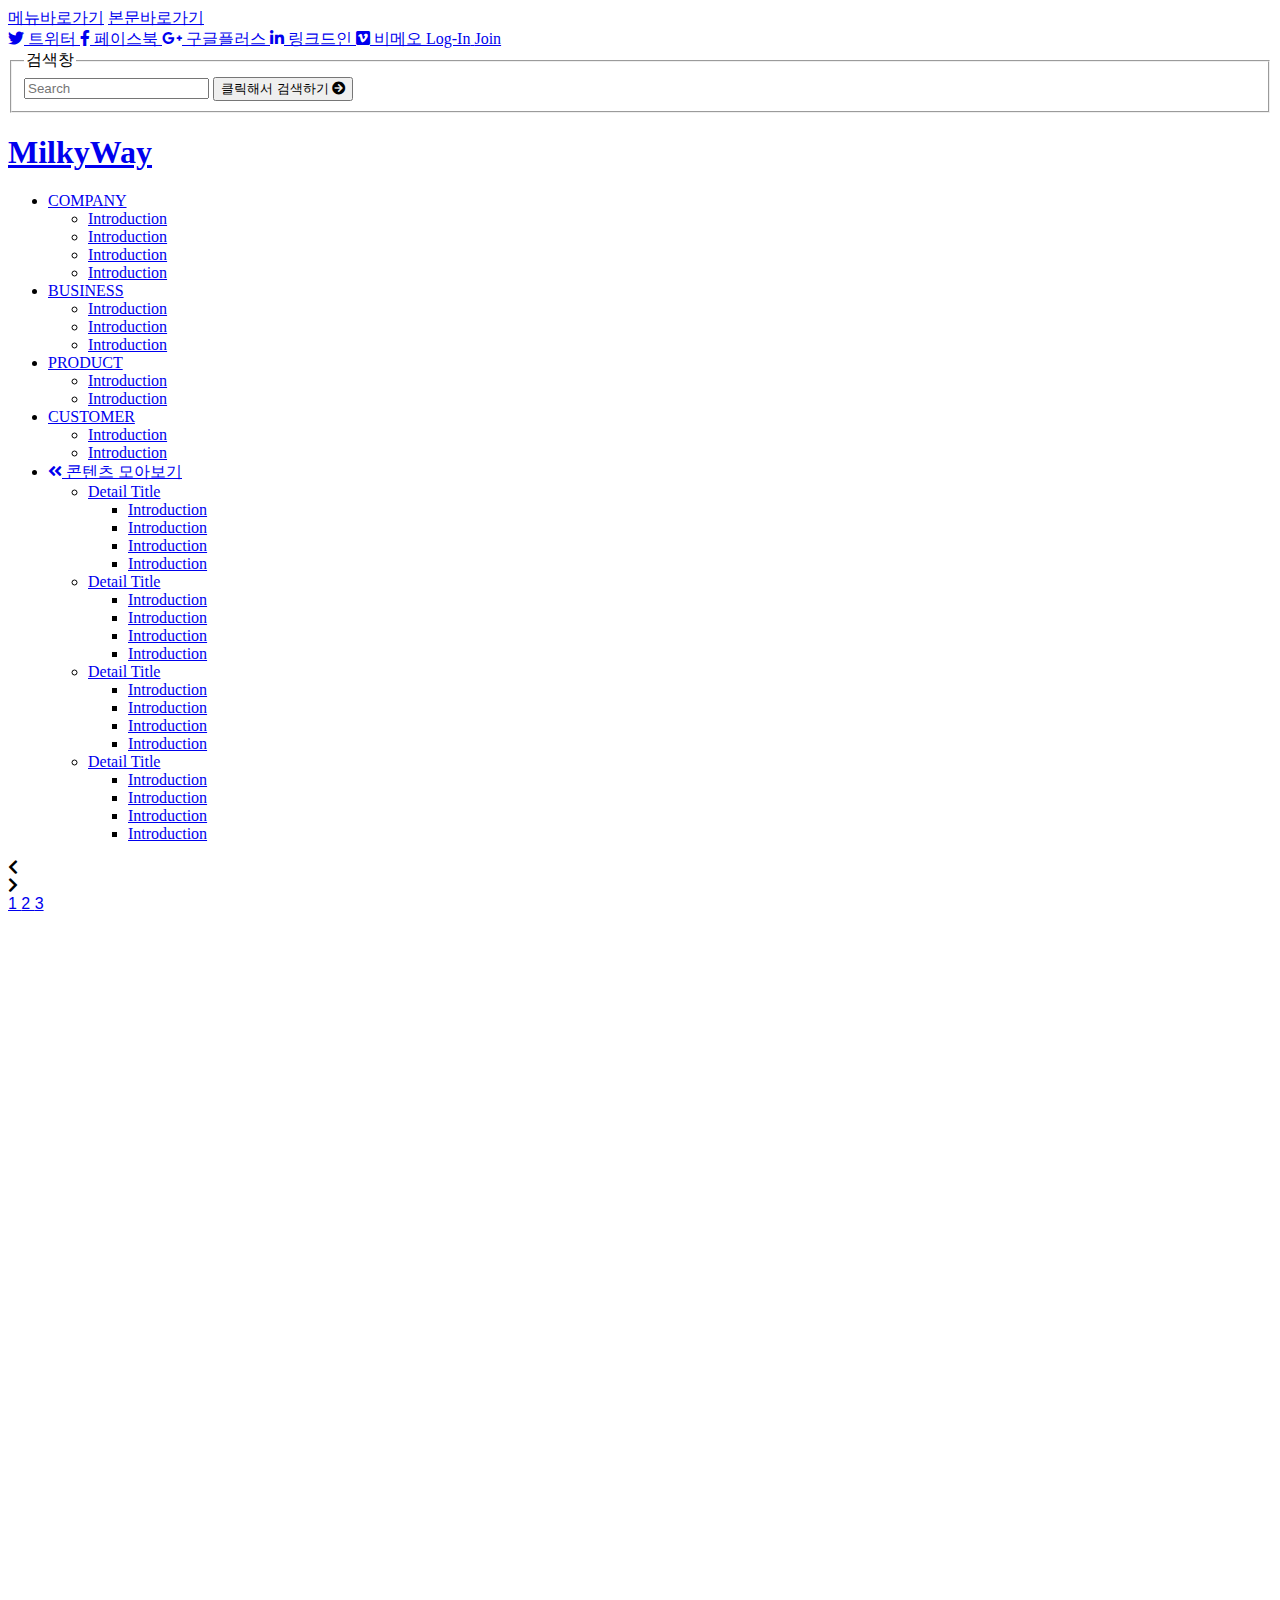
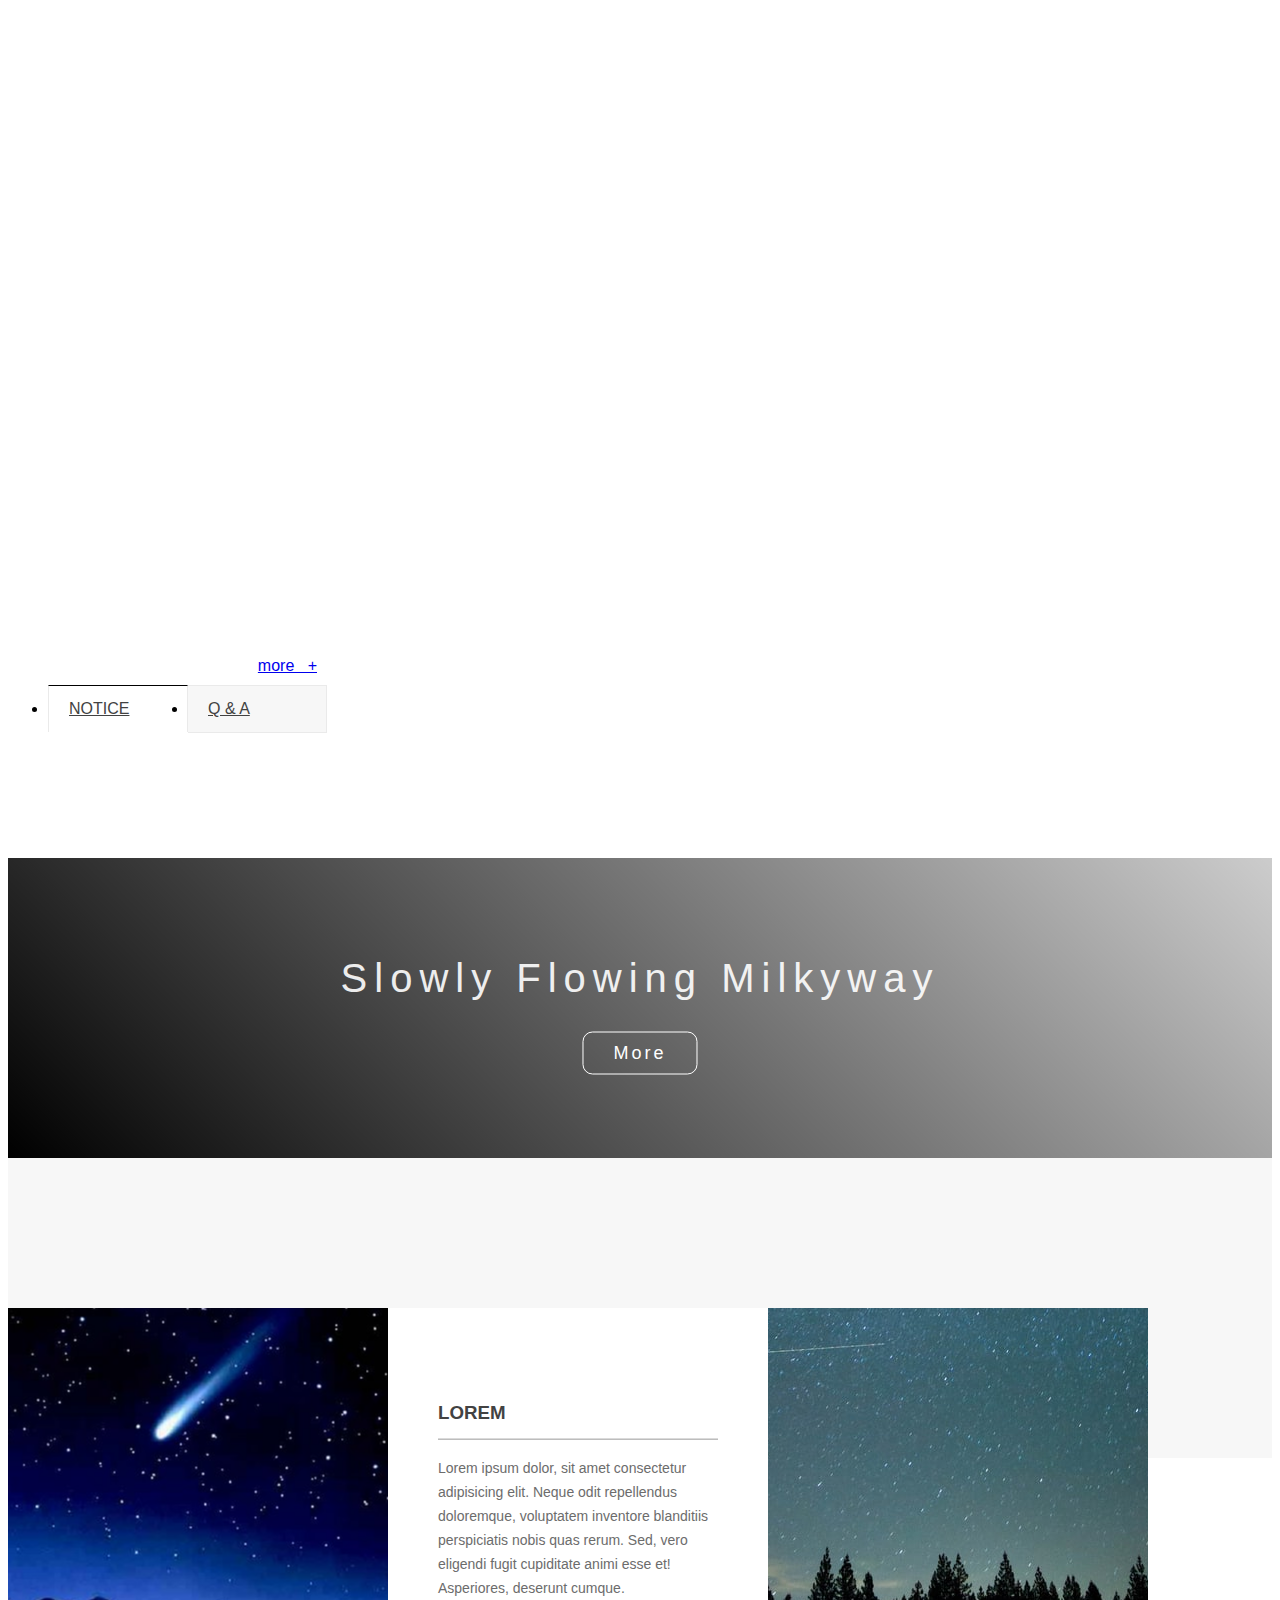
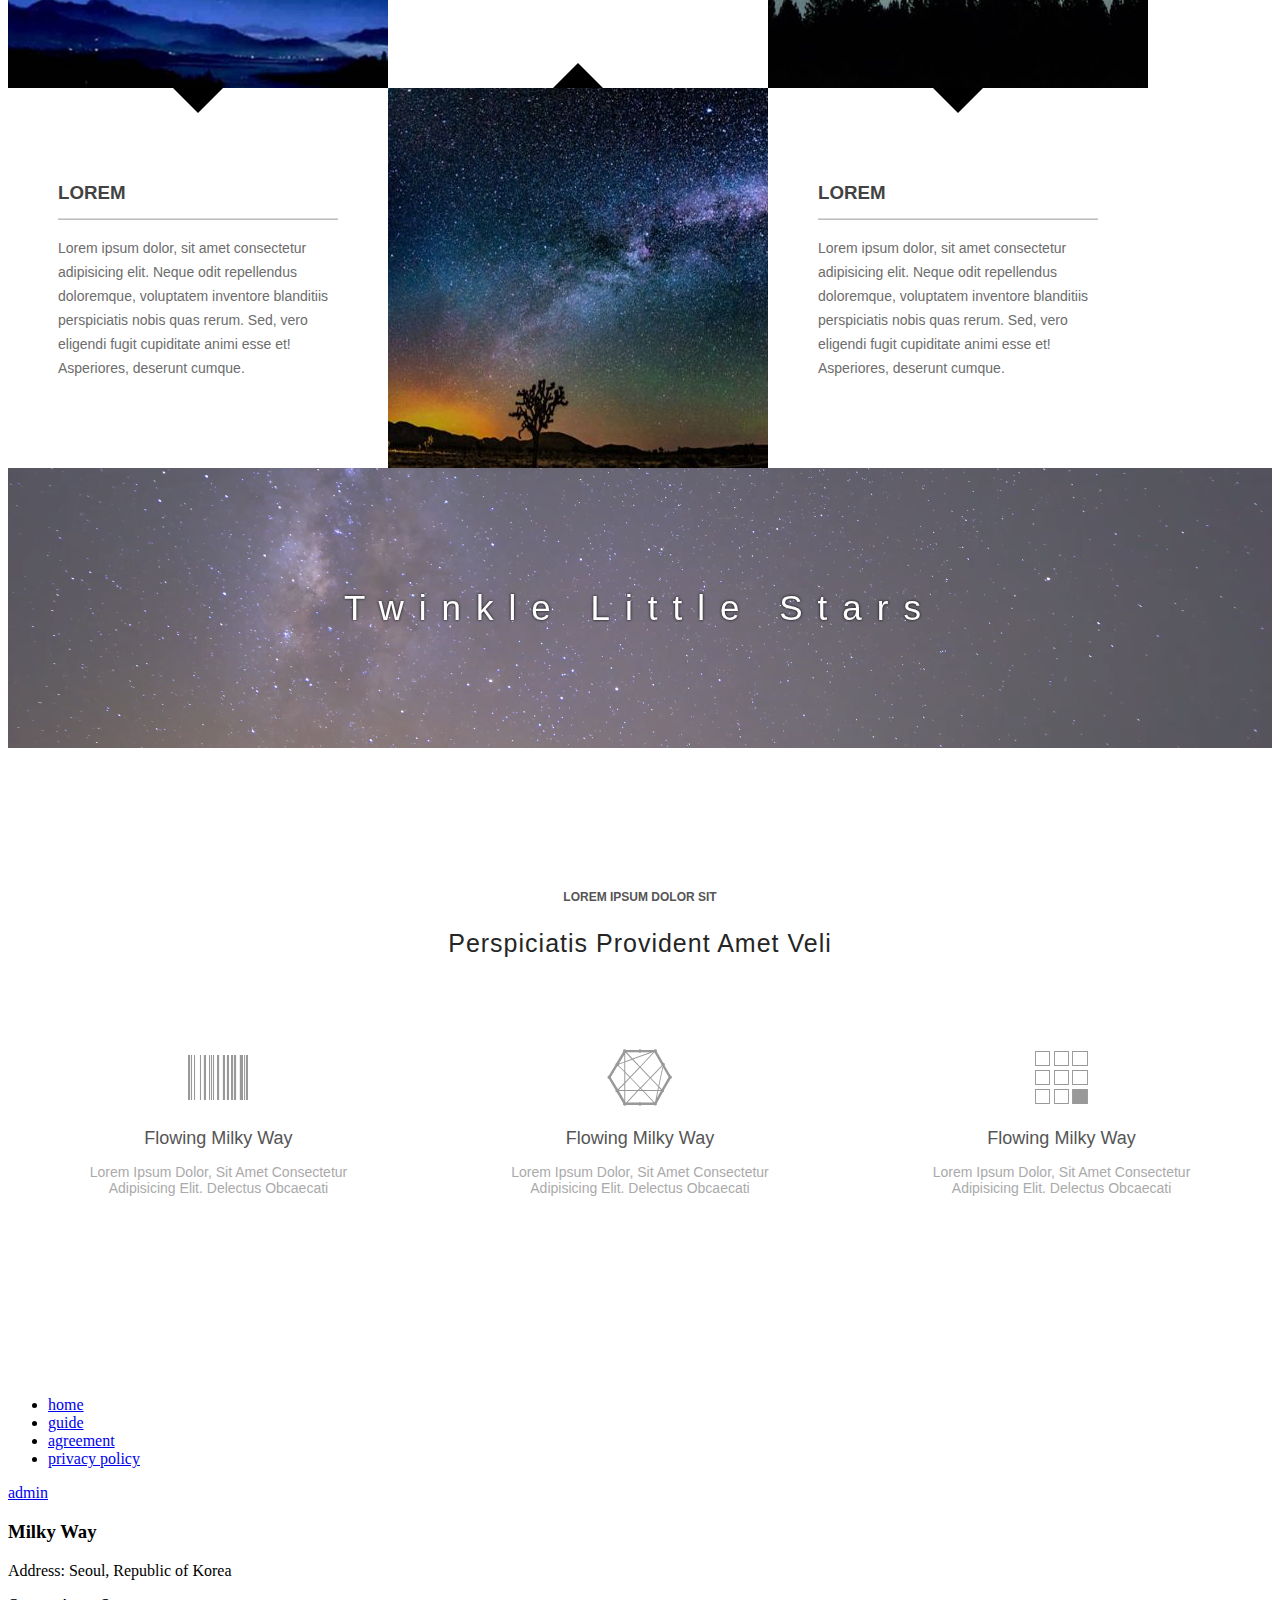
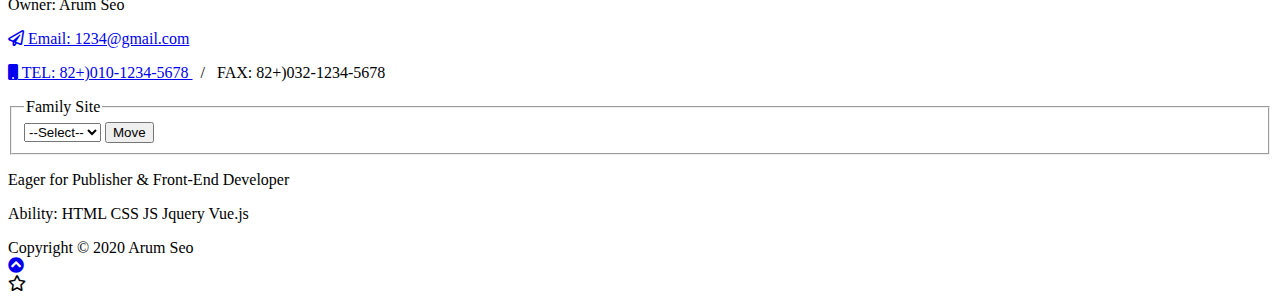
<file: index.html>
<!DOCTYPE html>
<html lang="ko">

<head>
    <meta charset="UTF-8">
    <meta name="viewport" content="width=device-width, initial-scale=1.0">
    <title>Milky Way</title>
    <link rel="stylesheet" href="./css/index.css">
    <link rel="stylesheet" href="https://use.fontawesome.com/releases/v5.7.0/css/all.css">
    <!-- <script src="./js/prefixfree.min.js"></script> -->
    <!-- [if lt IE 9]>
         <script src="https://oss.maxcdn.com/libs/html5shiv/3.7.0/html5shiv.
         
         +js"></script>
    <![endif] -->

</head>

<body>
    <div class="skip">
        <a href="#nav">메뉴바로가기</a>
        <a href="#section">본문바로가기</a>
    </div>
    <header id="header">
        <div class="row">
            <div class="topmenu cf">

                <div class="icon_sns">
                    <a href="#">
                        <i class="fab fa-twitter"></i>
                        <span class="blind">트위터</span>
                    </a>
                    <a href="#">
                        <i class="fab fa-facebook-f"></i>
                        <span class="blind">페이스북</span>
                    </a>
                    <a href="#">
                        <i class="fab fa-google-plus-g"></i>
                        <span class="blind">구글플러스</span>
                    </a>
                    <a href="#">
                        <i class="fab fa-linkedin-in"></i>
                        <span class="blind">링크드인</span>
                    </a>
                    <a href="#">
                        <i class="fab fa-vimeo"></i>
                        <span class="blind">비메오</span>
                    </a>
                    <a href="./login.html">
                        <span>Log-In</span>
                    </a>
                    <a href="./join.html">
                        <span>Join</span>
                    </a>
                </div>
                <div class="search-box"">
                    <form action=" #" method="post">
                    <fieldset>
                        <legend>검색창</legend>
                        <input type="text" placeholder="Search" onfocus="this.placeholder=''"
                            onblur="this.placeholder='Search'">
                        <button type="submit">
                            <span class="blind"> 클릭해서 검색하기 </span>
                            <i class="fas fa-arrow-circle-right"></i>
                        </button>
                    </fieldset>
                    </form>
                </div>
            </div>
        </div>
        <div class="logo_nav row">
            <h1>
                <a href="./index.html">
                    <div>
                        <span class="blind">MilkyWay</span>
                    </div>
                </a>
            </h1>
            <nav id="nav">
                <ul class="depth1">
                    <li>
                        <a href="#">COMPANY</a>
                        <ul class="depth2">
                            <li><a href="#">Introduction</a></li>
                            <li><a href="#">Introduction</a></li>
                            <li><a href="#">Introduction</a></li>
                            <li><a href="#">Introduction</a></li>
                        </ul>
                    </li>
                    <li>
                        <a href="#">BUSINESS</a>
                        <ul class="depth2">
                            <li><a href="#">Introduction</a></li>
                            <li><a href="#">Introduction</a></li>
                            <li><a href="#">Introduction</a></li>
                        </ul>
                    </li>
                    <li>
                        <a href="#">PRODUCT</a>
                        <ul class="depth2">
                            <li><a href="#">Introduction</a></li>
                            <li><a href="#">Introduction</a></li>
                        </ul>
                    </li>
                    <li>
                        <a href="#">CUSTOMER</a>
                        <ul class="depth2">
                            <li><a href="#">Introduction</a></li>
                            <li><a href="#">Introduction</a></li>
                        </ul>
                    </li>
                    <li>
                        <a href="#">
                            <i class="fas fa-angle-double-left"></i>
                            <span class="blind">콘텐츠 모아보기</span>
                        </a>
                        <ul class="detail">
                            <li>
                                <a href="#">Detail Title</a>
                                <ul class="detail2">
                                    <li>
                                        <a href="#">
                                            Introduction
                                        </a>
                                    </li>
                                    <li>
                                        <a href="#">
                                            Introduction
                                        </a>
                                    </li>
                                    <li>
                                        <a href="#">
                                            Introduction
                                        </a>
                                    </li>
                                    <li>
                                        <a href="#">
                                            Introduction
                                        </a>
                                    </li>
                                </ul>
                            </li>
                            <li>
                                <a href="#">Detail Title</a>
                                <ul class="detail2">
                                    <li>
                                        <a href="#">
                                            Introduction
                                        </a>
                                    </li>
                                    <li>
                                        <a href="#">
                                            Introduction
                                        </a>
                                    </li>
                                    <li>
                                        <a href="#">
                                            Introduction
                                        </a>
                                    </li>
                                    <li>
                                        <a href="#">
                                            Introduction
                                        </a>
                                    </li>
                                </ul>
                            </li>
                            <li>
                                <a href="#">Detail Title</a>
                                <ul class="detail2">
                                    <li>
                                        <a href="#">
                                            Introduction
                                        </a>
                                    </li>
                                    <li>
                                        <a href="#">
                                            Introduction
                                        </a>
                                    </li>
                                    <li>
                                        <a href="#">
                                            Introduction
                                        </a>
                                    </li>
                                    <li>
                                        <a href="#">
                                            Introduction
                                        </a>
                                    </li>
                                </ul>
                            </li>
                            <li>
                                <a href="#">Detail Title</a>
                                <ul class="detail2">
                                    <li>
                                        <a href="#">
                                            Introduction
                                        </a>
                                    </li>
                                    <li>
                                        <a href="#">
                                            Introduction
                                        </a>
                                    </li>
                                    <li>
                                        <a href="#">
                                            Introduction
                                        </a>
                                    </li>
                                    <li>
                                        <a href="#">
                                            Introduction
                                        </a>
                                    </li>
                                </ul>
                            </li>
                        </ul>
                    </li>
                </ul>
            </nav>
        </div>
    </header>
    <section id="section">
        <article class="main_bg">
            <div class="slide-outer">
                <div class="slide-inner">
                    <!-- 슬라이드 이미지 삽입 -->
                    <div>
                        <div class="main-text blind">Flowing milky way</div>
                    </div>
                    <div>
                        <div class="main-text blind">Under the stars</div>
                    </div>
                    <div>
                        <div class="main-text">Twinkle night</div>
                    </div>
                </div>
                <div class="arr prev">
                    <i class="fas fa-chevron-left"></i>
                </div>
                <div class="arr next">
                    <i class="fas fa-chevron-right"></i>
                </div>
                <div class="dot-box">
                    <a href="#" class="active">
                        <span class="blind">
                            1
                        </span>
                    </a>
                    <a href="#">
                        <span class="blind">
                            2
                        </span>
                    </a>
                    <a href="#">
                        <span class="blind">
                            3
                        </span>
                    </a>
                </div>
            </div>
        </article>
        <article class="part1 row">
            <div class="part1-wrap">
                <div class="board">
                    <div class="tabTit cf">
                        <ul class="cf">
                            <li><a href="#none" class="on">NOTICE</a></li>
                            <li><a href="#none" class="">Q &amp; A</a></li>
                        </ul>
                        <span class="more"><a href="#">more&nbsp;&nbsp;&nbsp;+</a></span>
                    </div>
                    <div class="tabCont">
                        <div>
                            <table>
                                <colgroup>
                                    <col>
                                    <col>
                                </colgroup>
                                <tr>
                                    <td><a href="#">Lorem ipsum dolor sit amet consectetur adipisicing elit.</a></td>
                                    <td>2222-22-22</td>
                                </tr>
                                <tr>
                                    <td><a href="#">Lorem ipsum dolor sit amet consectetur adipisicing elit.</a></td>
                                    <td>2222-22-22</td>
                                </tr>
                                <tr>
                                    <td><a href="#">Lorem ipsum dolor sit amet consectetur adipisicing elit.</a></td>
                                    <td>2222-22-22</td>
                                </tr>
                                <tr>
                                    <td><a href="#">Lorem ipsum dolor sit amet consectetur adipisicing elit.</a></td>
                                    <td>2222-22-22</td>
                                </tr>
                            </table>
                        </div>
                    </div>
                </div>
                <div class="board-video">
                    <iframe width="560" height="315" src="https://www.youtube.com/embed/8iU8LPEa4o0" frameborder="0"
                        allow="accelerometer; autoplay; encrypted-media; gyroscope; picture-in-picture"
                        allowfullscreen></iframe>
                </div>
            </div>
        </article>

        <article class="part2">
            <div class="part2-wrap">
                <div class="part2-text">
                    slowly flowing milkyway
                </div>
                <button type="button">more</button>
            </div>
        </article>

        <article class="part3">
            <div class="part3-wrap row cf">
                <div class="box-wrap">
                    <div class="box-img">
                        <div class="text">
                            <a href="#">
                                <i class="fas fa-share-square"></i>
                            </a>
                            <a href="#">
                                <i class="fas fa-search"></i></i>
                            </a>
                        </div>
                    </div>
                    <div class="box-text-wrap">
                        <div class="box-text">
                            <h3>LOREM</h3>
                            <p>
                                Lorem ipsum dolor, sit amet consectetur adipisicing elit. Neque odit repellendus
                                doloremque, voluptatem inventore blanditiis perspiciatis nobis quas rerum. Sed, vero
                                eligendi fugit cupiditate animi esse et! Asperiores, deserunt cumque.
                            </p>
                        </div>
                    </div>
                </div>
                <div class="box-wrap">
                    <div class="box-text-wrap">
                        <div class="box-text">
                            <h3>LOREM</h3>
                            <p>
                                Lorem ipsum dolor, sit amet consectetur adipisicing elit. Neque odit repellendus
                                doloremque, voluptatem inventore blanditiis perspiciatis nobis quas rerum. Sed, vero
                                eligendi fugit cupiditate animi esse et! Asperiores, deserunt cumque.
                            </p>
                        </div>
                    </div>
                    <div class="box-img">
                        <div class="text">
                            <a href="#">
                                <i class="fas fa-share-square"></i>
                            </a>
                            <a href="#">
                                <i class="fas fa-search"></i></i>
                            </a>
                        </div>
                    </div>
                </div>
                <div class="box-wrap">
                    <div class="box-img">
                        <div class="text">
                            <a href="#">
                                <i class="fas fa-share-square"></i>
                            </a>
                            <a href="#">
                                <i class="fas fa-search"></i></i>
                            </a>
                        </div>
                    </div>
                    <div class="box-text-wrap">
                        <div class="box-text">
                            <div class="box-text-inner">
                                <h3>LOREM</h3>
                                <p>
                                    Lorem ipsum dolor, sit amet consectetur adipisicing elit. Neque odit repellendus
                                    doloremque, voluptatem inventore blanditiis perspiciatis nobis quas rerum. Sed, vero
                                    eligendi fugit cupiditate animi esse et! Asperiores, deserunt cumque.
                                </p>
                            </div>
                        </div>
                    </div>
                </div>

            </div>
        </article>

        <article class="part4">
            <figure class="vid">
                <span class="blind">별이 빛나는 밤 동영상</span>
                <video src="./images/night.mp4" muted autoplay loop></video>
            </figure>
            <div>twinkle little stars</div>
        </article>

        <article class="part5 row">
            <h3>Lorem ipsum dolor sit</h3>
            <p>Perspiciatis provident amet veli </p>
            <div class="part5-box">
                <div class="part5-box-inner">
                    <i class="fas fa-barcode"></i>
                    <span>flowing milky way</span>
                    <p>Lorem ipsum dolor, sit amet consectetur <br>
                        adipisicing elit. Delectus obcaecati</p>
                </div>
            </div>
            <div class="part5-box">
                <div class="part5-box-inner">

                    <i class="fab fa-connectdevelop"></i>
                    <span>flowing milky way</span>
                    <p>Lorem ipsum dolor, sit amet consectetur <br>
                        adipisicing elit. Delectus obcaecati</p>
                </div>
            </div>
            <div class="part5-box">
                <div class="part5-box-inner">
                    <i class="fab fa-buromobelexperte"></i>
                    <span>flowing milky way</span>
                    <p>Lorem ipsum dolor, sit amet consectetur <br>
                        adipisicing elit. Delectus obcaecati</p>
                </div>
            </div>
        </article>
    </section>

    <footer id="footer">
        <div class="footer-top">
            <div class="row cf">
                <ul class="footer-menu">
                    <li><a href="#">home</a></li>
                    <li><a href="#">guide</a></li>
                    <li><a href="#">agreement</a></li>
                    <li><a href="#">privacy policy</a></li>
                </ul>
                <span class="admin">
                    <a href="#">admin</a>
                </span>
            </div>
        </div>
        <div class="footer-mid">
            <div class="row cf">
                <div class="footer-left">
                    <h3>Milky Way</h3>
                    <p>Address: Seoul, Republic of Korea</p>
                    <p>Owner: Arum Seo </p>
                    <p>
                        <a href="mailto:isle1@daum.net">
                            <i class="far fa-paper-plane"></i>
                            Email: 1234@gmail.com
                        </a>
                    </p>
                    <p>
                        <a href="tel:010-3558-3646">
                            <i class="fas fa-mobile"></i>
                            TEL: 82+)010-1234-5678
                        </a>
                        &nbsp; / &nbsp; FAX: 82+)032-1234-5678
                    </p>


                </div>
                <div class="footer-right">
                    <form action="#" method="post">
                        <fieldset>
                            <legend>
                                Family Site
                            </legend>
                            <select name="Family Site" id="">
                                <option value="none">--Select--</option>
                                <option value="pageA">pageA</option>
                                <option value="pageB">pageB</option>
                            </select>
                            <button type="submit">Move</button>
                        </fieldset>
                    </form>
                    <p>
                        Eager for Publisher &amp; Front-End Developer
                    </p>
                    <p>
                        Ability: HTML CSS JS Jquery Vue.js
                    </p>
                </div>
            </div>
        </div>
        <div class="footer-bot">
            <div class="row cf">
                <span>Copyright © 2020 Arum Seo</span>
            </div>
        </div>

    </footer>

    <div class="icon-up">
        <a href="#header"><i class="fas fa-chevron-circle-up"></i></a>
    </div>

    <div class="loader">
        <i class="far fa-star fa-spin"></i>
    </div>
</body>

</html>
</file>
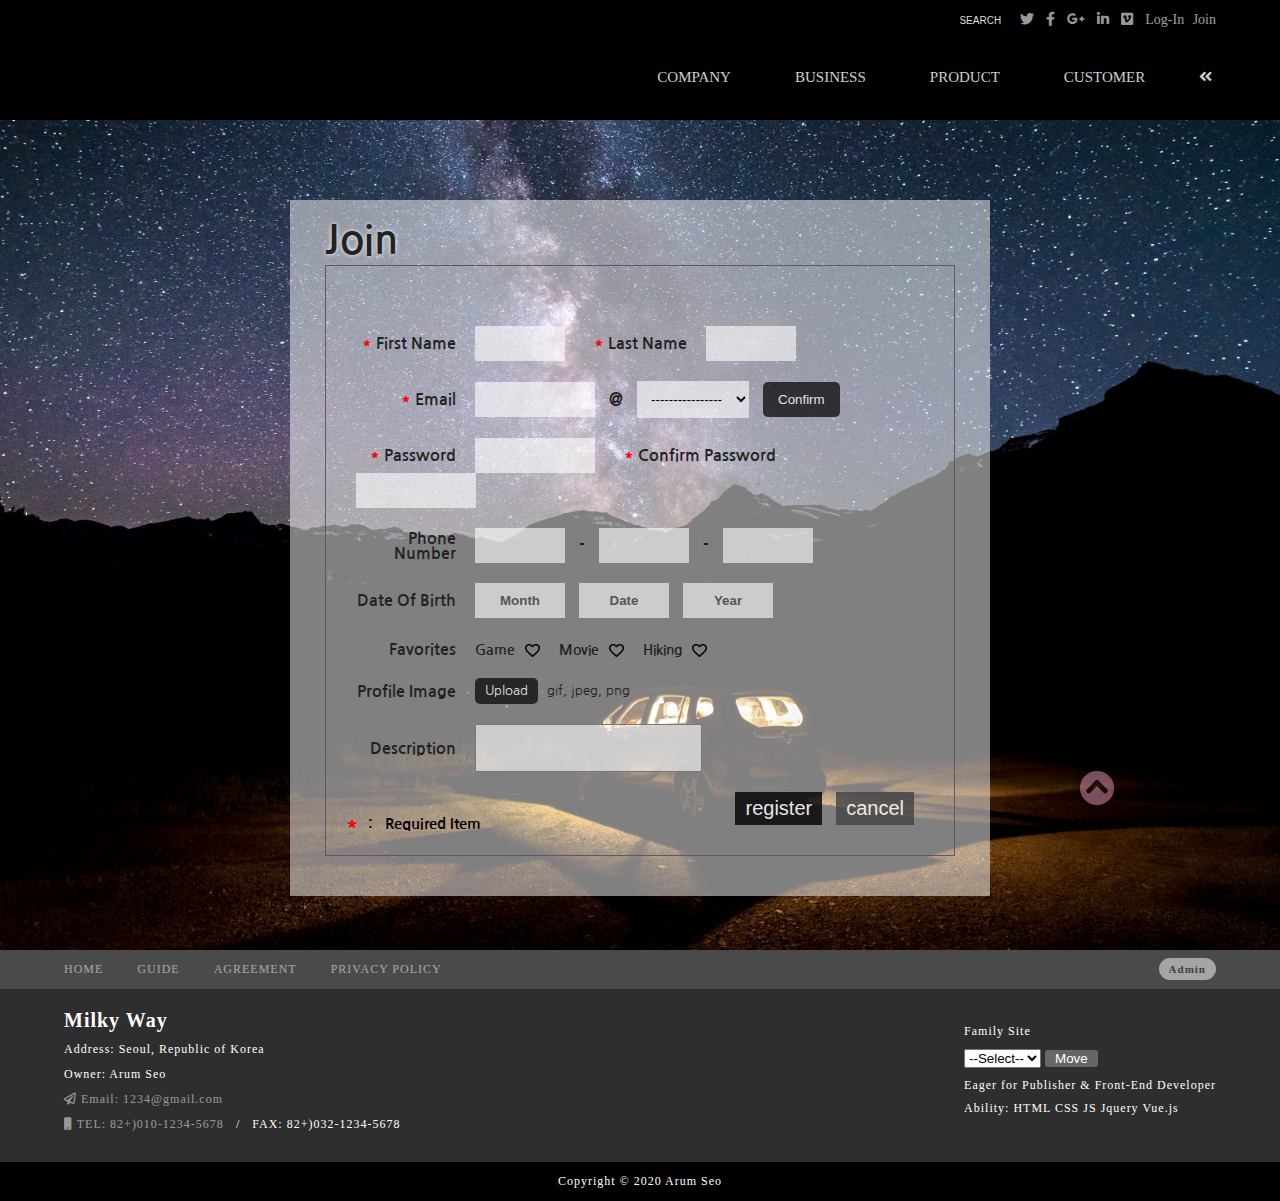
<file: join.html>
<!DOCTYPE html>
<html lang="ko">

<head>
    <meta charset="UTF-8">
    <meta name="viewport" content="width=device-width, initial-scale=1.0">
    <title>Milky Way</title>
    <link rel="stylesheet" href="./css/join.css">
    <link rel="stylesheet" href="https://use.fontawesome.com/releases/v5.7.0/css/all.css">
    <!-- <script src="./js/prefixfree.min.js"></script> -->
    <!-- [if lt IE 9]>
         <script src="https://oss.maxcdn.com/libs/html5shiv/3.7.0/html5shiv.
         
         +js"></script>
    <![endif] -->

</head>

<body>
    <div class="skip">
        <a href="#nav">메뉴바로가기</a>
        <a href="#section">본문바로가기</a>
    </div>
    <header id="header">
        <div class="row">
            <div class="topmenu cf">
               
                <div class="icon_sns">
                    <a href="#">
                        <i class="fab fa-twitter"></i>
                        <span class="blind">트위터</span>
                    </a>
                    <a href="#">
                        <i class="fab fa-facebook-f"></i>
                        <span class="blind">페이스북</span>
                    </a>
                    <a href="#">
                        <i class="fab fa-google-plus-g"></i>
                        <span class="blind">구글플러스</span>
                    </a>
                    <a href="#">
                        <i class="fab fa-linkedin-in"></i>
                        <span class="blind">링크드인</span>
                    </a>
                    <a href="#">
                        <i class="fab fa-vimeo"></i>
                        <span class="blind">비메오</span>
                    </a>
                    <a href="./login.html">
                        <span>Log-In</span>
                    </a>
                    <a href="./join.html">
                        <span>Join</span>
                    </a>
                </div>
                <div class="search-box"">
                    <form action=" #" method="post">
                    <fieldset>
                        <legend>검색창</legend>
                        <input type="text" placeholder="Search" onfocus="this.placeholder=''"
                            onblur="this.placeholder='Search'">
                        <button type="submit">
                            <span class="blind"> 클릭해서 검색하기 </span>
                            <i class="fas fa-arrow-circle-right"></i>
                        </button>
                    </fieldset>
                    </form>
                </div>
            </div>
        </div>
        <div class="logo_nav row">
            <h1>
                <a href="./index.html">
                    <div>
                        <span class="blind">MilkyWay</span>
                    </div>
                </a>
            </h1>
            <nav id="nav">
                <ul class="depth1">
                    <li>
                        <a href="#">COMPANY</a>
                        <ul class="depth2">
                            <li><a href="#">Introduction</a></li>
                            <li><a href="#">Introduction</a></li>
                            <li><a href="#">Introduction</a></li>
                            <li><a href="#">Introduction</a></li>
                        </ul>
                    </li>
                    <li>
                        <a href="#">BUSINESS</a>
                        <ul class="depth2">
                            <li><a href="#">Introduction</a></li>
                            <li><a href="#">Introduction</a></li>
                            <li><a href="#">Introduction</a></li>
                        </ul>
                    </li>
                    <li>
                        <a href="#">PRODUCT</a>
                        <ul class="depth2">
                            <li><a href="#">Introduction</a></li>
                            <li><a href="#">Introduction</a></li>
                        </ul>
                    </li>
                    <li>
                        <a href="#">CUSTOMER</a>
                        <ul class="depth2">
                            <li><a href="#">Introduction</a></li>
                            <li><a href="#">Introduction</a></li>
                        </ul>
                    </li>
                    <li>
                        <a href="#">
                            <i class="fas fa-angle-double-left"></i>
                            <span class="blind">콘텐츠 모아보기</span>
                        </a>
                        <ul class="detail">
                            <li>
                                <a href="#">Detail Title</a>
                                <ul class="detail2">
                                    <li>
                                        <a href="#">
                                            Introduction
                                        </a>
                                    </li>
                                    <li>
                                        <a href="#">
                                            Introduction
                                        </a>
                                    </li>
                                    <li>
                                        <a href="#">
                                            Introduction
                                        </a>
                                    </li>
                                    <li>
                                        <a href="#">
                                            Introduction
                                        </a>
                                    </li>
                                </ul>
                            </li>
                            <li>
                                <a href="#">Detail Title</a>
                                <ul class="detail2">
                                    <li>
                                        <a href="#">
                                            Introduction
                                        </a>
                                    </li>
                                    <li>
                                        <a href="#">
                                            Introduction
                                        </a>
                                    </li>
                                    <li>
                                        <a href="#">
                                            Introduction
                                        </a>
                                    </li>
                                    <li>
                                        <a href="#">
                                            Introduction
                                        </a>
                                    </li>
                                </ul>
                            </li>
                            <li>
                                <a href="#">Detail Title</a>
                                <ul class="detail2">
                                    <li>
                                        <a href="#">
                                            Introduction
                                        </a>
                                    </li>
                                    <li>
                                        <a href="#">
                                            Introduction
                                        </a>
                                    </li>
                                    <li>
                                        <a href="#">
                                            Introduction
                                        </a>
                                    </li>
                                    <li>
                                        <a href="#">
                                            Introduction
                                        </a>
                                    </li>
                                </ul>
                            </li>
                            <li>
                                <a href="#">Detail Title</a>
                                <ul class="detail2">
                                    <li>
                                        <a href="#">
                                            Introduction
                                        </a>
                                    </li>
                                    <li>
                                        <a href="#">
                                            Introduction
                                        </a>
                                    </li>
                                    <li>
                                        <a href="#">
                                            Introduction
                                        </a>
                                    </li>
                                    <li>
                                        <a href="#">
                                            Introduction
                                        </a>
                                    </li>
                                </ul>
                            </li>
                        </ul>
                    </li>
                </ul>
            </nav>
        </div>
    </header>
    <section id="section" >
        <div class="row">
            <div class="login-box">
                <h2>Join</h2>
                <div>
                    <form action="#" method="post">
                        <fieldset class="cf">
                            <legend>Join Box</legend>
                            <div><span>*</span>:&nbsp;&nbsp;&nbsp;required item</div>
                            <ul>
                                <li>
                                    <label for="firName">first name</label>
                                    <input type="text" id="firName" class="small-input" required autofocus>
                                    <label for="lastName">last name</label>
                                    <input type="text" id="lastName" class="small-input" required>
                                </li>
                                <li>
                                    <label for="email">email</label>
                                    <input type="text" id="email" class="normal-input" required>
                                    <!-- <span>@</span> -->
                                    <span class="domain">@</span>
                                    <select name="domain" id="domain">
                                        <option value="noData">----------------</option>
                                        <option value="google">google.com</option>
                                        <option value="outlook">outlook.com</option>
                                    </select>
                                    <button type="button">Confirm</button>
                                </li>
                                <li>
                                    <label for="pw">password</label>
                                    <input type="password" id="pw" class="normal-input" required>
                                    <label for="pwcheck">confirm password</label>
                                    <input type="password" id="pwcheck" class="normal-input" required>
                                </li>
                                <li>
                                    <label for="phoneNum1">phone number</label>
                                    <input type="text" id="phoneNum1" class="small-input">
                                    <span>-</span>
                                    <input type="text" id="phoneNum2" class="small-input">
                                    <span>-</span>
                                    <input type="text" id="phoneNum3" class="small-input">
                                </li>
                                <li>
                                    <label for="year">date of birth</label>
                                    <input type="text" class="small-input" placeholder="Month" onfocus="this.placeholder=''" onblur="this.placeholder='Month'">
                                    <!-- <input type="text" placeholder="Search" onfocus="this.placeholder=''"
                            onblur="this.placeholder='Search'"> -->
                                    <input type="text" class="small-input" placeholder="Date" onfocus="this.placeholder=''" onblur="this.placeholder='Date'">
                                    <input type="text" class="small-input" placeholder="Year" onfocus="this.placeholder=''" onblur="this.placeholder='Year'">
                                </li>
                                <li>
                                    <label for="" class="favor">favorites</label>
                                    <input type="checkbox" id="game" name="favor">
                                    <label for="game">game</label>
                                    <input type="checkbox" id="movie" name="favor">
                                    <label for="movie">movie</label>
                                    <input type="checkbox" id="hiking" name="favor">
                                    <label for="hiking">hiking</label>
                                </li>
                                <li>
                                    <label for="">profile Image</label>
                                    <label for="profile">Upload</label>
                                    <input type="file" name="profile" id="profile" accept="image/gif, image/jpeg, image/png">
                                    <span>gif, jpeg, png</span>
                                </li>
                                <li>
                                    <label for="description">description</label>
                                    <textarea name="description" id="description" cols="" rows=""></textarea>
                                </li>
                                <li>
                                    <button type="submit">register</button>
                                    <button type="reset">cancel</button>
                                </li>
                            </ul>
                        </fieldset>
                    </form>
                </div>
            </div>
        </div>

    </section>
    <footer id="footer">
        <div class="footer-top">
            <div class="row cf">
                <ul class="footer-menu">
                    <li><a href="#">home</a></li>
                    <li><a href="#">guide</a></li>
                    <li><a href="#">agreement</a></li>
                    <li><a href="#">privacy policy</a></li>
                </ul>
                <span class="admin">
                    <a href="#">admin</a>
                </span>
            </div>
        </div>
        <div class="footer-mid">
            <div class="row cf">
                <div class="footer-left">
                    <h3>Milky Way</h3>
                    <p>Address: Seoul, Republic of Korea</p>
                    <p>Owner: Arum Seo </p>
                    <p>
                        <a href="mailto:isle1@daum.net">
                            <i class="far fa-paper-plane"></i>
                            Email: 1234@gmail.com
                        </a>
                    </p>
                    <p>
                        <a href="tel:010-3558-3646">
                            <i class="fas fa-mobile"></i>
                            TEL: 82+)010-1234-5678
                        </a>
                                &nbsp; / &nbsp; FAX: 82+)032-1234-5678
                    </p>


                </div>
                <div class="footer-right">
                    <form action="#" method="post">
                        <fieldset>
                            <legend>
                                Family Site
                            </legend>
                            <select name="Family Site" id="">
                                <option value="none">--Select--</option>
                                <option value="pageA">pageA</option>
                                <option value="pageB">pageB</option>
                            </select>
                            <button type="submit">Move</button>
                        </fieldset>
                    </form>
                    <p>
                        Eager for Publisher &amp; Front-End Developer
                    </p>
                    <p>
                        Ability: HTML CSS JS Jquery Vue.js
                    </p>
                </div>
            </div>
        </div>
        <div class="footer-bot">
            <div class="row cf">
                <span>Copyright © 2020 Arum Seo</span>
            </div>
        </div>

    </footer>
    <div class="icon-up">
        <a href="#header"><i class="fas fa-chevron-circle-up"></i></a>
    </div>

    <div class="loader">
        <i class="far fa-star fa-spin"></i>
    </div>
</body>

</html>
</file>
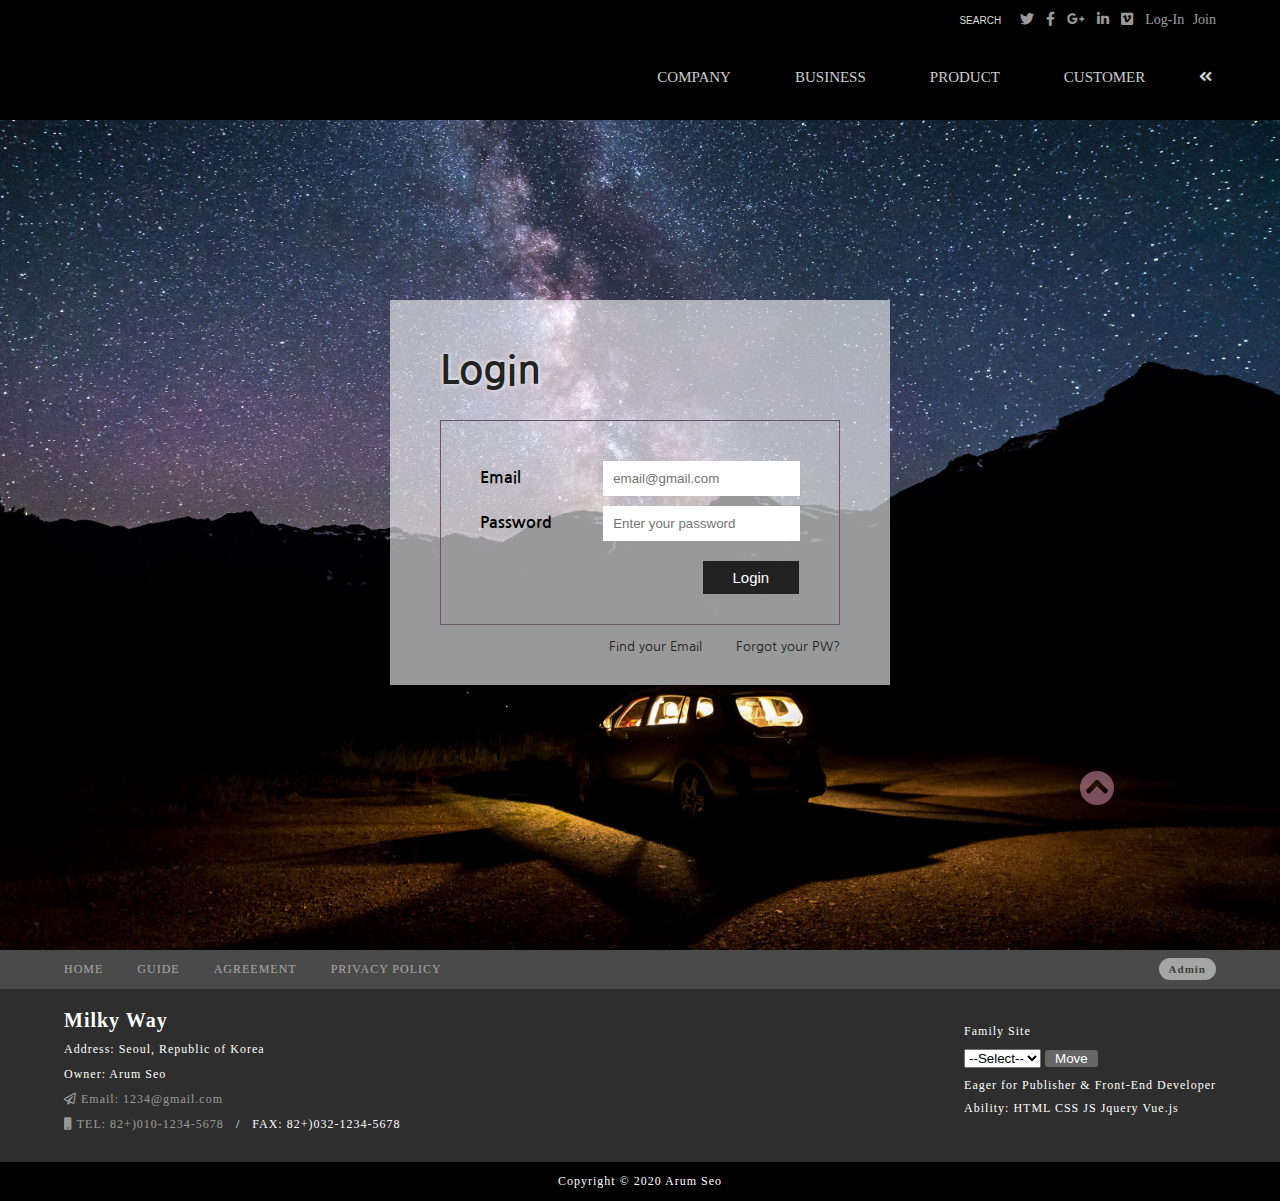
<file: login.html>
<!DOCTYPE html>
<html lang="ko">

<head>
    <meta charset="UTF-8">
    <meta name="viewport" content="width=device-width, initial-scale=1.0">
    <title>Milky Way</title>
    <link rel="stylesheet" href="./css/login.css">
    <link rel="stylesheet" href="https://use.fontawesome.com/releases/v5.7.0/css/all.css">
    <!-- <script src="./js/prefixfree.min.js"></script> -->
    <!-- [if lt IE 9]>
         <script src="https://oss.maxcdn.com/libs/html5shiv/3.7.0/html5shiv.
         
         +js"></script>
    <![endif] -->

</head>

<body>
    <div class="skip">
        <a href="#nav">메뉴바로가기</a>
        <a href="#section">본문바로가기</a>
    </div>
    <header id="header">
        <div class="row">
            <div class="topmenu cf">
               
                <div class="icon_sns">
                    <a href="#">
                        <i class="fab fa-twitter"></i>
                        <span class="blind">트위터</span>
                    </a>
                    <a href="#">
                        <i class="fab fa-facebook-f"></i>
                        <span class="blind">페이스북</span>
                    </a>
                    <a href="#">
                        <i class="fab fa-google-plus-g"></i>
                        <span class="blind">구글플러스</span>
                    </a>
                    <a href="#">
                        <i class="fab fa-linkedin-in"></i>
                        <span class="blind">링크드인</span>
                    </a>
                    <a href="#">
                        <i class="fab fa-vimeo"></i>
                        <span class="blind">비메오</span>
                    </a>
                    <a href="./login.html">
                        <span>Log-In</span>
                    </a>
                    <a href="./join.html">
                        <span>Join</span>
                    </a>
                </div>
                <div class="search-box"">
                    <form action=" #" method="post">
                    <fieldset>
                        <legend>검색창</legend>
                        <input type="text" placeholder="Search" onfocus="this.placeholder=''"
                            onblur="this.placeholder='Search'">
                        <button type="submit">
                            <span class="blind"> 클릭해서 검색하기 </span>
                            <i class="fas fa-arrow-circle-right"></i>
                        </button>
                    </fieldset>
                    </form>
                </div>
            </div>
        </div>
        <div class="logo_nav row">
            <h1>
                <a href="./index.html">
                    <div>
                        <span class="blind">MilkyWay</span>
                    </div>
                </a>
            </h1>
            <nav id="nav">
                <ul class="depth1">
                    <li>
                        <a href="#">COMPANY</a>
                        <ul class="depth2">
                            <li><a href="#">Introduction</a></li>
                            <li><a href="#">Introduction</a></li>
                            <li><a href="#">Introduction</a></li>
                            <li><a href="#">Introduction</a></li>
                        </ul>
                    </li>
                    <li>
                        <a href="#">BUSINESS</a>
                        <ul class="depth2">
                            <li><a href="#">Introduction</a></li>
                            <li><a href="#">Introduction</a></li>
                            <li><a href="#">Introduction</a></li>
                        </ul>
                    </li>
                    <li>
                        <a href="#">PRODUCT</a>
                        <ul class="depth2">
                            <li><a href="#">Introduction</a></li>
                            <li><a href="#">Introduction</a></li>
                        </ul>
                    </li>
                    <li>
                        <a href="#">CUSTOMER</a>
                        <ul class="depth2">
                            <li><a href="#">Introduction</a></li>
                            <li><a href="#">Introduction</a></li>
                        </ul>
                    </li>
                    <li>
                        <a href="#">
                            <i class="fas fa-angle-double-left"></i>
                            <span class="blind">콘텐츠 모아보기</span>
                        </a>
                        <ul class="detail">
                            <li>
                                <a href="#">Detail Title</a>
                                <ul class="detail2">
                                    <li>
                                        <a href="#">
                                            Introduction
                                        </a>
                                    </li>
                                    <li>
                                        <a href="#">
                                            Introduction
                                        </a>
                                    </li>
                                    <li>
                                        <a href="#">
                                            Introduction
                                        </a>
                                    </li>
                                    <li>
                                        <a href="#">
                                            Introduction
                                        </a>
                                    </li>
                                </ul>
                            </li>
                            <li>
                                <a href="#">Detail Title</a>
                                <ul class="detail2">
                                    <li>
                                        <a href="#">
                                            Introduction
                                        </a>
                                    </li>
                                    <li>
                                        <a href="#">
                                            Introduction
                                        </a>
                                    </li>
                                    <li>
                                        <a href="#">
                                            Introduction
                                        </a>
                                    </li>
                                    <li>
                                        <a href="#">
                                            Introduction
                                        </a>
                                    </li>
                                </ul>
                            </li>
                            <li>
                                <a href="#">Detail Title</a>
                                <ul class="detail2">
                                    <li>
                                        <a href="#">
                                            Introduction
                                        </a>
                                    </li>
                                    <li>
                                        <a href="#">
                                            Introduction
                                        </a>
                                    </li>
                                    <li>
                                        <a href="#">
                                            Introduction
                                        </a>
                                    </li>
                                    <li>
                                        <a href="#">
                                            Introduction
                                        </a>
                                    </li>
                                </ul>
                            </li>
                            <li>
                                <a href="#">Detail Title</a>
                                <ul class="detail2">
                                    <li>
                                        <a href="#">
                                            Introduction
                                        </a>
                                    </li>
                                    <li>
                                        <a href="#">
                                            Introduction
                                        </a>
                                    </li>
                                    <li>
                                        <a href="#">
                                            Introduction
                                        </a>
                                    </li>
                                    <li>
                                        <a href="#">
                                            Introduction
                                        </a>
                                    </li>
                                </ul>
                            </li>
                        </ul>
                    </li>
                </ul>
            </nav>
        </div>
    </header>
    <section id="section" >
        <div class="row">
            <div class="login-box">
                <h2>Login</h2>
                <div>
                    <form action="#" method="post">
                        <fieldset class="cf">
                            <legend>Login Box</legend>
                            <label for="loginId">Email</label>
                            <input type="text" name="loginId" id="loginId" placeholder="email@gmail.com" onclick="this.placeholder=''" onblur="this.placeholder='email@gmail.com'" required><br>
                            <label for="loginPw">Password</label>
                            <input type="password" name="loginPw" id="loginPw" placeholder="Enter your password" onclick="this.placeholder=''" onblur="this.placeholder='Enter your password'" required><br>
                            <button type="submit">Login</button>
                        </fieldset>
                    </form>
                    <div>
                        <span><a href="#">Find your Email</a></span>
                        <span><a href="#">Forgot your PW?</a></span>
                    </div>
                </div>
            </div>
        </div>

    </section>
    <footer id="footer">
        <div class="footer-top">
            <div class="row cf">
                <ul class="footer-menu">
                    <li><a href="#">home</a></li>
                    <li><a href="#">guide</a></li>
                    <li><a href="#">agreement</a></li>
                    <li><a href="#">privacy policy</a></li>
                </ul>
                <span class="admin">
                    <a href="#">admin</a>
                </span>
            </div>
        </div>
        <div class="footer-mid">
            <div class="row cf">
                <div class="footer-left">
                    <h3>Milky Way</h3>
                    <p>Address: Seoul, Republic of Korea</p>
                    <p>Owner: Arum Seo </p>
                    <p>
                        <a href="mailto:isle1@daum.net">
                            <i class="far fa-paper-plane"></i>
                            Email: 1234@gmail.com
                        </a>
                    </p>
                    <p>
                        <a href="tel:010-3558-3646">
                            <i class="fas fa-mobile"></i>
                            TEL: 82+)010-1234-5678
                        </a>
                                &nbsp; / &nbsp; FAX: 82+)032-1234-5678
                    </p>


                </div>
                <div class="footer-right">
                    <form action="#" method="post">
                        <fieldset>
                            <legend>
                                Family Site
                            </legend>
                            <select name="Family Site" id="">
                                <option value="none">--Select--</option>
                                <option value="pageA">pageA</option>
                                <option value="pageB">pageB</option>
                            </select>
                            <button type="submit">Move</button>
                        </fieldset>
                    </form>
                    <p>
                        Eager for Publisher &amp; Front-End Developer
                    </p>
                    <p>
                        Ability: HTML CSS JS Jquery Vue.js
                    </p>
                </div>
            </div>
        </div>
        <div class="footer-bot">
            <div class="row cf">
                <span>Copyright © 2020 Arum Seo</span>
            </div>
        </div>

    </footer>
    <div class="icon-up">
        <a href="#header"><i class="fas fa-chevron-circle-up"></i></a>
    </div>

    <div class="loader">
        <i class="far fa-star fa-spin"></i>
    </div>
</body>

</html>
</file>
<file: css/index.css>
@charset "utf-8";
/* 
@import url(./common.css);
@import url(./reset.css); */

/* 공통구역을 제외한 메인페이지 스타일 */
#container, #containerBox {
    height: 100%;
} 
#section {
    width: 100%;
    font-family: 'Nanum Gothic', sans-serif;
}

/* 높이 1080으로  w:는 100% */
#section .slide-outer {
    position: relative;
    height: 1080px; 
    overflow: hidden;
    width: 100%;
}

#section  .slide-inner  .slide1 {
    position: absolute;
    top: 0;
    left: 0;
    background: url(../images/bg_1.jpg) no-repeat 50% 60%; 
    background-size: cover;
    width: 100%;
    height: 1080px; 

}
#section  .slide-inner .slide2 {
    position: absolute;
    top: 0;
    left: 0;
    background: url(../images/bg_2.jpg) no-repeat 50% 60%; 
    background-size: cover;
    width: 100%;
    height: 1080px; 
}

#section  .slide-inner  .slide3 {
    position: absolute;
    top: 0;
    left: 0;
    background: url(../images//bg_4.jpg) no-repeat 50% 60%  ; 
    background-size: cover;
    width: 100%;
    height: 1080px; 
}


#section .slide-inner .main-text {
    color: #fff;
    font-size: 70px;
    font-family: 'Nanum Pen Script', cursive;
    text-transform: capitalize;
    position: absolute;
    top: 45%;
    left: 50%;
    transform: translate(-50%, -50%);
    animation: 2s 1s fadeIn both,  1.2s 2s infinite twinkle;
    cursor: default;
    letter-spacing: 10px;
}
/* 
#section .slide-outer .arr {
    font-size: 70px;
    color: #fff;
    position: absolute;
    top: 45%;
    transform: translateY(-50%);
    cursor: pointer;
    opacity: 0.6;
    transition: all 0.5s;
}

#section .slide-outer .arr:hover {
    opacity: 1;
}

#section .slide-outer .next {
    right: 16%;
}

#section .slide-outer .prev {
    left: 16%;

}


#section .slide-outer .dot-box {
    position: absolute;
    bottom: 250px;
    left: 50%;
    transform: translateX(-50%);
}

#section .slide-outer .dot-box > a {
    display: inline-block;
    width: 13px;
    height: 13px;
    background: #fff;
    border-radius: 50%;
    opacity: 0.5;
    margin: 0 6px;
}
#section .slide-outer .dot-box > a.active {
    opacity: 1;
} */

#section .part1-wrap {
    padding: 100px 0;
}

#section .part1-wrap .board,
#section .part1-wrap .board-video {
    display: inline-block;
}

#section .part1-wrap .board {
    margin: 20px 20px 20px 0;
}

#section .part1-wrap .tabTit {
    position: relative;
}


#section .part1-wrap .tabTit ul li {
    float: left;
    height: 49px;
}

#section .part1-wrap .tabTit ul li a {
    display: inline-block;
    width: 98px;
    padding: 14px 20px;
    background: #f7f7f7;
    border: 1px solid #eaeaea;
    color: #424242;

}

#section .part1-wrap .tabTit ul li a.on {
    width: 98px;
    padding: 14px 20px;
    background: #fff;
    border: 1px solid #eaeaea;
    border-top: 1px solid #000;
    border-bottom: none;
}

#section .part1-wrap .tabTit ul li:nth-child(2) a {
    border-left: none;
    
}

#section .part1-wrap .tabTit .more {
    position: absolute;
    right: 0px;
    bottom: 0px;
}


#section .part1-wrap .tabTit .more a {
    display: inline-block;
    padding: 10px;
}
#section .part1-wrap .tabContainer {
    position: relative;
    width: 565px;
    height: 211px;
}
#section .part1-wrap .tabCont {
    display: none;
    border: 1px solid #eaeaea;
    color: #999;
    padding: 20px;
    width: 565px;
    position: absolute;
    top: 0;
    left: 0;
}
#section .part1-wrap .tabCont.on {
    display: block;
}
#section .part1-wrap .tabCont colgroup col:nth-child(1) {
    width:75%
}

#section .part1-wrap .tabCont colgroup col:nth-child(2) {
    width: auto;
}

#section .part1-wrap .tabCont table tr {
    display: inline-block;
    padding: 12px 0;
}
#section .part1-wrap .tabCont table td {
    white-space: nowrap;
    overflow: hidden;
    text-overflow: ellipsis 
}

#section .part1-wrap .tabCont table td:nth-child(2) {
    padding-left: 25px;
}


#section .part2-wrap {
    position: relative;
    background: url(../images/galaxy.jpg) no-repeat center bottom;
    width: 100%;
    height: 300px;
    background-size: cover;
    background-attachment: fixed;
}

#section .part2-wrap:before {
    content: '';
    position: absolute;
    top: 0;
    left: 0;
    right: 0;
    bottom: 0;
    background: linear-gradient(45deg, rgba(0, 0, 0, 1), rgba(0,0,0,0.2));
    /* background: #000; */
    /* opacity: 0.7; */
    z-index: 9;
}

#section .part2-wrap .part2-text {
    position: absolute;
    top: 40%;
    left: 50%;
    transform: translate(-50%, -50%);
    color: #fff;
    opacity: 0.9;
    font-size: 40px;
    text-transform: capitalize;
    animation: 1s twinkle infinite;
    cursor: default;
    letter-spacing: 7px;
    z-index: 99;
}
#section .part2-wrap button {
    position: absolute;
    top: 65%;
    left: 50%;
    transform: translate(-50%, -50%);
    border: 1px solid #fff;
    background: none;
    font-size: 18px;
    padding: 10px 30px;
    border-radius: 10px;
    text-transform: capitalize;
    letter-spacing: 3px;
    color: white;
    z-index: 99;
}

#section .part2-wrap button:hover {
    opacity: 1;
    background: #fff;
    transition: all 0.3s;
    color: #000;
}

#section .part3 {
    padding: 150px 0;
    background-color: #f7f7f7;
    text-align: center;
}
/* 이미지 박스 */
#section .part3 .box-wrap {
    float: left;
}

#section .part3 .box-img {
    width: 380px;
    height: 380px;
    position: relative;
}

#section .part3 .box-img:before {
    content: '';
    position: absolute;
    top: 0;
    left: 0;
    right: 0;
    bottom: 0;
    background: rgb(255,255,255,0);
    z-index: 9;
    transition: ease-in-out 0.6s;
}

#section .part3 .box-img:after {
    content: '';
    position: absolute;
    top: 100%;
    right: 50%;
    transform: translateX(50%);
    border-top: 25px solid #000;
    border-left: 25px solid transparent;
    border-right: 25px solid transparent;
    z-index: 99;
}

#section .part3 .box-img:nth-child(2):after {
    border-top: none;
    border-bottom: 25px solid #000;
    /* border 값만큼 top 마이너스 */
    top: -25px;
}

#section .part3 .box-img:hover:before {
    background: rgb(0, 0, 0);
}

#section .part3 .box-wrap:nth-child(1) .box-img {
    background: url(../images/star1.jpg) no-repeat 50% 50%;
}

#section .part3 .box-wrap:nth-child(2) .box-img {
    background: url(../images/star2.jpg) no-repeat 0% 20%;
}

#section .part3 .box-wrap:nth-child(3) .box-img {
    background: url(../images/star3.jpg) no-repeat 50% 80%;
}

#section .part3 .box-img .text {
    opacity: 0;
    position: absolute;
    top: 50%;
    left: 50%;
    transform: translate(-50%, -50%);
    color: #666;
    font-size: 20px;
    /* text-shadow: 0 2px 5px #555, 0 0 5px #fff; */
    text-transform: uppercase;
    z-index: 99999;
    transition: ease-in-out 0.6s;
}

#section .part3 .box-img:hover .text {
    animation: 0.6s up both;
}

#section .part3 .box-img .text a {
    display: inline-block;
    padding: 18px;
    background: rgb(255, 255, 255);
    border-radius: 50%;
}

#section .part3 .box-img .text a:nth-child(1) {
    margin-right: 40px;
}

/* 텍스트 박스 */
#section .part3 .box-text-wrap {
    width: 380px;
    height: 380px;
    background-color: #fff;
}

#section .part3 .box-text-wrap {
    position: relative;
}

#section .part3 .box-text-wrap .box-text {
    width: 280px;
    position: absolute;
    top: 50%;
    left: 50%;
    transform: translate(-50%, -50%);
    text-align: left;
}

#section .part3 .box-text-wrap h3 {
    color: #424242;
    margin-bottom: 16px;
    text-transform: uppercase;
    border-bottom: 1px solid #999;
    padding-bottom: 15px;
}
#section .part3 .box-text-wrap p {
    line-height: 24px;
    font-size: 14px;
    color: #6c6c6c;
}

#section .part4 {
    width: 100%;
    height: 280px;
    overflow: hidden;
    position: relative;
}

#section .part4 .vid:before {
    content: '';
    background:  rgba(255, 255, 255, 0.3);
    position: absolute;
    top: 0;
    left: 0;
    right: 0;
    bottom: 0;
    z-index: 9;
} 

#section .part4 video {
    position: absolute;
    top: 50%;
    left: 50%;
    transform: translate(-50%, -50%);
    width: 100%;
}

#section .part4 div {
    position: absolute;
    top: 50%;
    left: 50%;
    transform: translate(-50%, -50%);
    color: #fff;
    font-size: 35px;
    letter-spacing: 15px;
    text-transform: capitalize;
    text-shadow: 0 0 3px black;
    z-index: 99;
    animation: 1s twinkle infinite;
    cursor: default;
}

#section .part5 {
    text-align: center;
    padding: 130px 0;
    text-transform: capitalize;
}

#section .part5 > h3 {
    color: #555;
    font-size: 12px;
    text-transform: uppercase;
    margin-bottom: 0px;
}
#section .part5 > p {
    font-size: 25px;
    color: #252525;
    margin-bottom: 50px;
    letter-spacing: 1px;
    
}

#section .part5 .part5-box {
    position: relative;
    display: inline-block;
    width: 25%;
    margin: 0 4%;
}

#section .part5 .part5-box i {
    font-size: 60px;
    color: #999;
    margin-bottom: 20px;
}


#section .part5 .part5-box span {
    display: block;
    font-size: 18px;
    color: #555;
    margin-bottom: 15px;
}
#section .part5 .part5-box p {
    color: #aaa;
    font-size: 14px;
}

#section .part5 .part5-box:before {
    content: '';
    position: absolute;
    top: 0;
    left: 0;
    right: 100%;
    background: #666;
    height: 3px;
    transition: ease-in-out 0.5s;
}

#section .part5 .part5-box:hover:before {
    right: 0;
}

#section .part5 .part5-box:after {
    content: '';
    position: absolute;
    top: 0;
    bottom: 100%;
    left: 0;
    background: #666;
    width: 3px;
    transition: ease-in-out 0.5s;
}

#section .part5 .part5-box:hover:after {
    bottom: 0;
}

#section .part5 .part5-box-inner {
    position: relative;
    padding: 40px 20px;
}

#section .part5 .part5-box-inner:before {
    content: '';
    position: absolute;
    bottom: 0;
    right: 0;
    top: 100%;
    background: #666;
    width: 3px;
    transition: ease-in-out 0.5s;
}

#section .part5 .part5-box-inner:hover:before {
    top: 0;
}

#section .part5 .part5-box-inner:after {
    content: '';
    position: absolute;
    bottom: 0;
    right: 0;
    left: 100%;
    background: #666;
    height: 3px;
    transition: ease-in-out 0.5s;
}

#section .part5 .part5-box-inner:hover:after {
    left: 0;
}
</file>
<file: css/join.css>
@charset "utf-8";

@import url(./common.css);
@import url(./reset.css);

/* 회원가입 페이지 */

#section {
    position: relative; height: 950px; padding-top: 200px;
    font-family: 'Nanum Gothic', sans-serif;
    background: url(../images/under-sky.jpg) no-repeat;
    background-size: cover;
    background-position: center 60%;   
}

#section .row {
    /* height: 500px; */
    width: 700px;
    /* max-width: 30%; */
    background-color: rgba(255,255,255,0.5);
    position: relative;
}

#section .login-box {
    padding-top: 20px;
    padding-bottom: 40px;
}



#section h2 {
    padding-left: 5%;
    font-size: 40px;
    margin-bottom: 5px;
    color: #222;
    text-shadow: 0 0 5px #fff;
}

#section fieldset {
    position: relative;
    margin: 0 auto;
    border: 1px solid #656;
    width: 90%;
    padding: 40px 30px 10px;
    margin-bottom: 0px;
}

#section fieldset > div {
    /* background: red; */
    position: absolute;
    bottom: 20px;
    left: 20px;
    font-size: 15px;
    font-weight: bold;
    text-transform: capitalize;
}

#section fieldset > div > span {
    color: #f00;
    vertical-align: middle;
    margin-right: 10px;
    font-size: 20px;
}

.login-box .small-input {
    width: 90px;
    padding: 10px;
}

.login-box .normal-input {
    width: 120px;
    padding: 10px;
}


.login-box fieldset ul li {
    margin: 20px 0;
}
.login-box fieldset ul li > label {
    display: inline-block;
    width: 100px;
    /* width: 30%; */
    text-align: right;
    margin-right: 15px;
    text-transform: capitalize;
    color: #222;
    font-weight: bold;
    vertical-align: middle;
}

.login-box fieldset ul li > label:nth-of-type(2) {
    width: auto;
    margin-left: 15px;
}

.login-box li:nth-of-type(2) span {
    margin-left: 0px;
    margin-right: 10px;
    color: #222;
    font-weight: bold;
    vertical-align: middle;
    
}

.login-box input {
    vertical-align: middle;
    margin-right: 10px;
    background: rgba(255,255,255,0.6);
}

.login-box select {
    padding: 10px;
    border: none;
    margin-right: 10px;
    background: rgba(255,255,255,0.6);
}

.login-box li:nth-of-type(2) button {
    background: black;
    color: #fff;
    padding: 10px 15px;
    border-radius: 5px;
    opacity: 0.7;
    transition: all 0.5s;
}
.login-box li:nth-of-type(2) button:hover {
    opacity: 1;
}

.login-box li:nth-of-type(1) label:before,
.login-box li:nth-of-type(2) label:before,
.login-box li:nth-of-type(3) label:before {
    content: '*';
    color: red;
    padding-right: 4px;

}



.login-box li:nth-of-type(4) span {
    margin-right: 10px;
    font-weight: bold;
    color: #222;
}

.login-box li:nth-of-type(5) input::placeholder {
    color: #555;
    text-align: center;
    font-weight: bold;
}

.login-box li:nth-of-type(6) label:not(.favor) {
  margin: 0;
  padding: 0;
  margin-right: 15px;
  width: auto;
  font-size: 14px;
  text-align: left;
  cursor: pointer;
} 

.login-box li:nth-of-type(6) label:not(.favor):after {
    content: '';
    background-image: url(../images/sprite-icon-27.png);
    background-repeat: no-repeat;
    background-size: auto;
    background-position: -198px -231px;
    /* background-position: -166px -231px; */
    margin-left: 10px;
    color: red;
    width: 15px;
    height: 13px;
    /* background: red; */
    vertical-align: top;
    cursor: pointer;
    display: inline-block;
    position: relative;
    top: 1px;
}

.login-box li:nth-of-type(6) input:checked + label:not(.favor):after {
    content: '';
    background-image: url(../images/sprite-icon-27.png);
    background-repeat: no-repeat;
    background-size: auto;
    background-position: -166px -231px;
    margin-left: 10px;
    width: 15px;
    height: 13px;
    /* background: red; */
    vertical-align: top;
    cursor: pointer;
    display: inline-block;
    position: relative;
    top: 1px;

}

.login-box li:nth-of-type(6) input[type=checkbox] {
    display: none;
}

.login-box input[type=file] {
    width: 1px;
    height: 1px;
    padding: 0;
    margin: 0;
    overflow: hidden;
    border: none;
    /* background: rgba(255,255,255,0.6);
    width: 40%;
    color: #444;
    margin: 0;
    font-size: 13px;
    padding: 5px; */
}

.login-box li:nth-of-type(7) label:nth-of-type(2) {
    color: #fff;
    margin: 0;
    background: #000;
    padding: 5px 10px;
    font-size: 13px;
    border-radius: 5px;
    font-weight: normal;
    opacity: 0.7;
    transition: all 0.5s;
    cursor: pointer;

} 

.login-box li:nth-of-type(7) label:nth-of-type(2):hover {
    opacity: 1;
}

.login-box li:nth-of-type(7) span {
    color: #222;
    font-size: 13px;
} 

.login-box textarea {
    resize: none;
    vertical-align: middle;
    width: 40%;
    height: 48px;
    padding: 10px 0 0 10px;
    color: #444;
    background: rgba(255,255,255,0.6);
}

.login-box li:last-of-type {
    margin-top: 20px;
    text-align: right;
}

.login-box li:last-of-type button {
    background: #000;
    color: #fff;
    padding: 5px 10px;
    font-size: 20px;
    margin-right: 10px;
    opacity: 0.8;
}

.login-box li:last-of-type button:hover {
    opacity: 1;
}

.login-box li:last-of-type button:last-child {
    background: #424242;
    cursor: pointer;
}
</file>
<file: css/login.css>
@charset "utf-8";

@import url(./common.css);
@import url(./reset.css);

/* 로그인 페이지 */

#section {
    position: relative; height: 950px; padding-top: 300px;
    font-family: 'Nanum Gothic', sans-serif;
    background: url(../images/under-sky.jpg) no-repeat;
    background-size: cover;
    background-position: center 60%;   
}

#section .row {
    /* height: 500px; */
    max-width: 500px;
    background-color: rgba(255,255,255,0.6);
    position: relative;
}

#section .login-box {
    padding-top: 50px;
}

#section h2 {
    padding-left: 10%;
    font-size: 40px;
    margin-bottom: 30px;
    color: #222;
    text-shadow: 0 0 5px #fff;
}

#section fieldset {
    margin: 0 auto;
    border: 1px solid #656;
    width: 80%;
    padding: 40px 0 30px;
    text-align: center;
    margin-bottom: 0px;
}

#section fieldset label {
    display: inline-block;
    width: 30%;
    /* margin-right: 20px; */
    margin-bottom: 10px;
    font-weight: bold;
    text-align: left;
}

#section fieldset input {
    display: inline-block;
    padding: 10px;
    margin-bottom: 10px;

}

#section fieldset button {
    float: right;
    margin-top: 10px;
    margin-right: 10%;
    /* width: 50%; */
    font-size: 15px;    
    background: #222;
    padding: 8px 30px;
    color: #fff;
}
#section .login-box > div > div {
    text-align: right;
    margin-top: 10px;
    padding-right: 10%;
}
#section .login-box span {
    display: inline-block;
    margin-bottom: 30px;
    /* background: slateblue; */
    font-size: 13px;
    color: #222;
}

#section .login-box span:nth-of-type(2) {
    margin-left: 30px;
}
</file>
